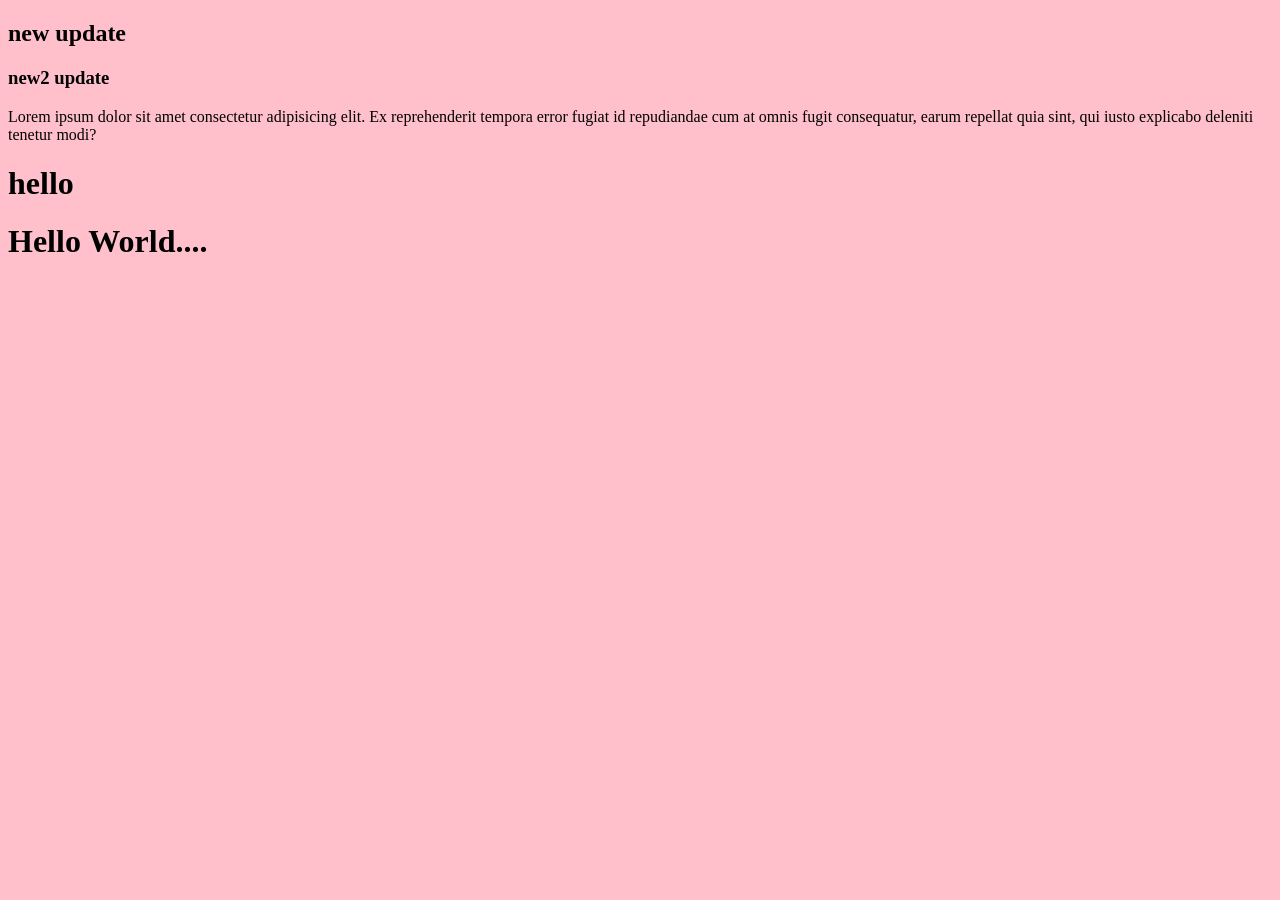
<file: index.html>
<!DOCTYPE html>
<html lang="en">
<head>
    <meta charset="UTF-8">
    <meta name="viewport" content="width=device-width, initial-scale=1.0">
    <title>DEMO</title>
    <link rel="stylesheet" href="./style.css">
</head>
<body>
   <h2>new update</h2>
   <h3>new2 update</h3>
    <p>Lorem ipsum dolor sit amet consectetur adipisicing elit. Ex reprehenderit tempora error fugiat id repudiandae cum at omnis fugit consequatur, earum repellat quia sint, qui iusto explicabo deleniti tenetur modi?</p>
    <h1>hello </h1>
    <h1>Hello World....</h1>
</body>
</html>
</file>
<file: style.css>
body{
    background-color: pink;

}
</file>
